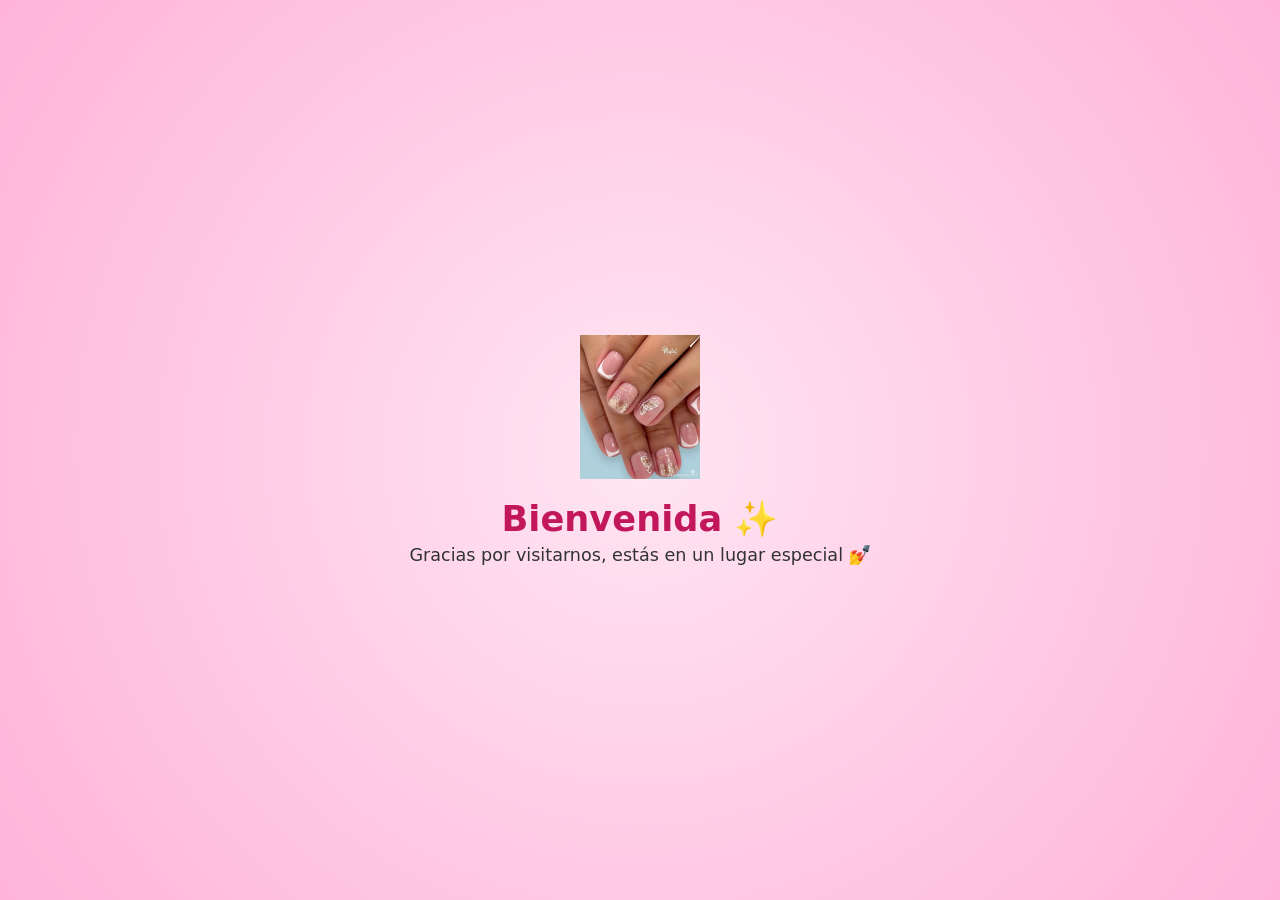
<file: index.html>
<!DOCTYPE html>
<html lang="es">
<head>
    <meta charset="UTF-8">
    <title>Manicure Studio - Inicio</title>
    <link rel="stylesheet" href="css/styles.css">
</head>
<body>

<!-- SPLASH -->
<div id="splash" class="splash">
    <div class="splash-content">
        <img src="img/galeria/log5.jpeg" class="splash-logo" alt="Logo">
        <h1 class="splash-title">Bienvenida ✨</h1>
        <p class="splash-text">Gracias por visitarnos, estás en un lugar especial 💅</p>
    </div>
</div>

<!-- HEADER -->
<header class="main-header fade-in">
    <div class="logo">
        <img src="img/galeria/logodina.jpeg" alt=" Manicure Studio">
    </div>

    <div class="hamburger" id="hamburger">☰</div>

    <nav class="main-nav">
        <ul>
            <li><a href="index.html" class="active">Inicio</a></li>
            <li><a href="quienes-somos.html">Quiénes somos</a></li>
            <li><a href="galeria.html">Galería</a></li>
            <li><a href="contacto.html">Contacto</a></li>
        </ul>
    </nav>
</header>

<!-- CONTENIDO PRINCIPAL -->
<main>

<section class="hero reveal">
    <img src="img/galeria/log4.jpeg" class="banner" alt="Banner uñas">
    <h1>Belleza en cada detalle</h1>
    <p>Especialistas en manicure, uñas acrílicas y diseños personalizados.</p>
    <a href="contacto.html" class="btn">Reserva tu cita</a>
</section>

<section class="saludo-inicio reveal">
    <h2>¿Cómo te llamas?</h2>

    <form id="formSaludoInicio" class="form-saludo">
        <input type="text" id="nombreInicio" placeholder="Escribe tu nombre..." required>
        <button type="submit" class="btn">Saludarme</button>
    </form>

    <p id="mensajeInicio" class="mensaje-inicio oculto"></p>
</section>

<div class="redes-globales reveal">
    <a href="https://wa.me/50489118194" target="_blank" class="red-global-btn red-wsp">WhatsApp</a>
    <a href="https://www.tiktok.com/@dinaoyuela6" target="_blank" class="red-global-btn red-tiktok">TikTok</a>
    <a href="https://www.facebook.com/share/14WviMRbPG6/?mibextid=wwXIfr" target="_blank" class="red-global-btn red-fb">Facebook</a>
</div>

</main>

<a href="https://wa.me/50489118194" class="whatsapp-btn" target="_blank">💬</a>

<footer class="main-footer fade-in">
    <p>&copy; 2026 Manicure Nails. Todos los derechos reservados.</p>
</footer>

<script src="js/script.js"></script>
</body>
</html>
<!-- update -->
</file>
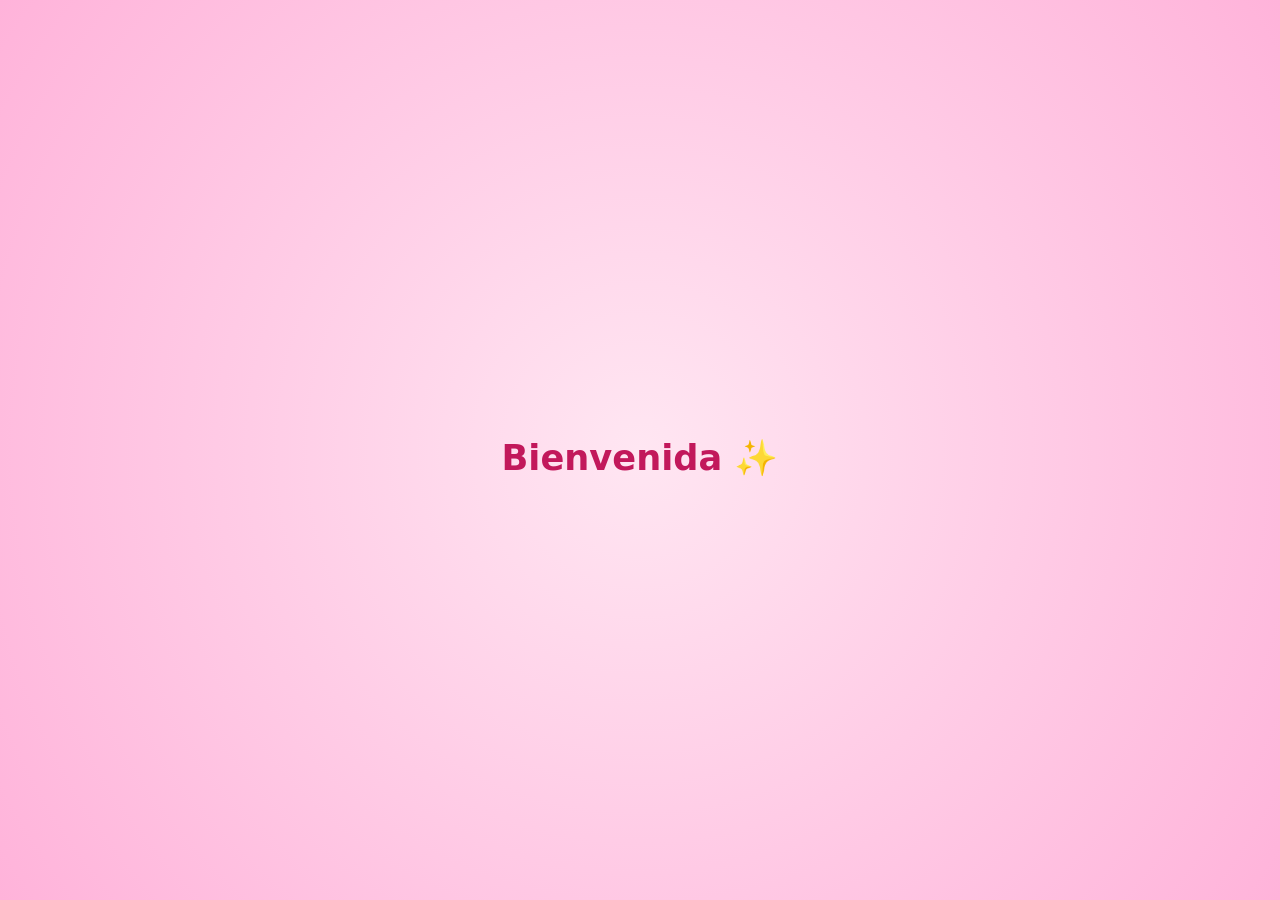
<file: contacto.html>
<!DOCTYPE html>
<html lang="es">
<head>
    <meta charset="UTF-8">
    <title>Manicure Studio - Contacto</title>
    <link rel="stylesheet" href="css/styles.css">
</head>
<body>

<!-- SPLASH -->
<div id="splash" class="splash">
    <div class="splash-content">
        <h1 class="splash-title">Bienvenida ✨</h1>
    </div>
</div>

<header class="main-header fade-in">
    <div class="logo">
        <img src="img/galeria/logodina.jpeg" alt="Manicure Nails">
    </div>

    <div class="hamburger" id="hamburger">☰</div>

    <nav class="main-nav">
        <ul>
            <li><a href="index.html">Inicio</a></li>
            <li><a href="quienes-somos.html">Quiénes somos</a></li>
            <li><a href="galeria.html">Galería</a></li>
            <li><a href="contacto.html" class="active">Contacto</a></li>
        </ul>
    </nav>
</header>

<main>

<section class="contacto reveal">
    <h1>Contacto</h1>

    <form class="form-contacto" id="formNombre">
        <input type="text" id="nombreCliente" placeholder="Tu nombre" required>
        <button type="submit" class="btn">Saludarme</button>
    </form>

    <div id="saludoPersonalizado" class="saludo oculto"></div>

    <div class="redes oculto" id="redesSociales">
        <a href="https://wa.me/50489118194" target="_blank" class="red-btn whatsapp">WhatsApp</a>
        <a href="https://www.tiktok.com/@dinaoyuela6" target="_blank" class="red-btn tiktok">TikTok</a>
        <a href="https://www.facebook.com/share/14WviMRbPG6/?mibextid=wwXIfr" target="_blank" class="red-btn facebook">Facebook</a>
    </div>

</section>

</main>

<a href="https://wa.me/50489118194" class="whatsapp-btn" target="_blank">💬</a>

<footer class="main-footer fade-in">
    <p>&copy; 2026 Manicure Studio. Todos los derechos reservados.</p>
</footer>

<script src="js/script.js"></script>
</body>
</html>
</file>
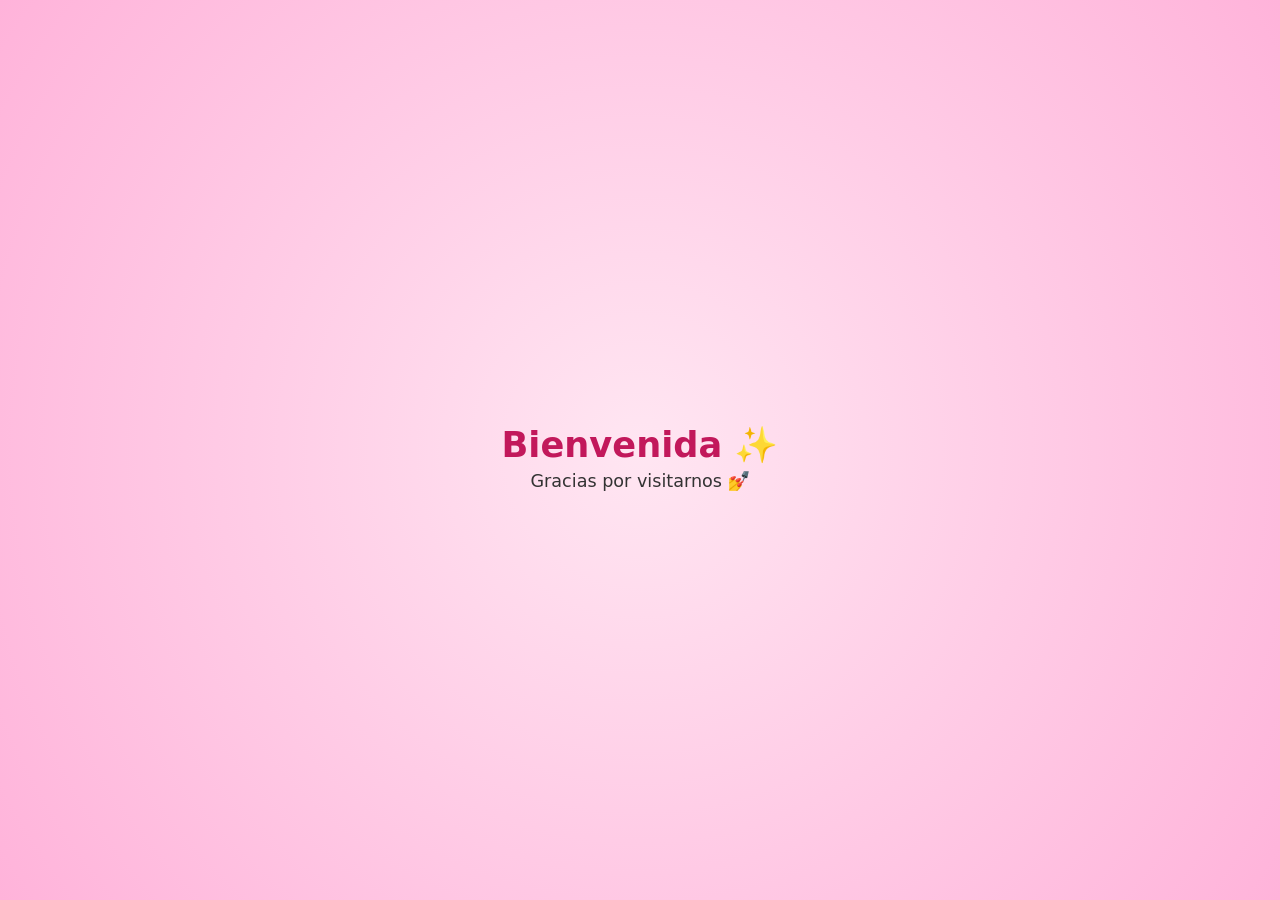
<file: quienes-somos.html>
<!DOCTYPE html>
<html lang="es">
<head>
    <meta charset="UTF-8">
    <title>Manicure Studio - Quiénes somos</title>
    <link rel="stylesheet" href="css/styles.css">
</head>
<body>

<!-- SPLASH -->
<div id="splash" class="splash">
    <div class="splash-content">
        <h1 class="splash-title">Bienvenida ✨</h1>
        <p class="splash-text">Gracias por visitarnos 💅</p>
    </div>
</div>

<header class="main-header fade-in">
    <div class="logo">
        <img src="img/galeria/logodina.jpeg" alt="Logo Manicure Studio">
    </div>

    <div class="hamburger" id="hamburger">☰</div>

    <nav class="main-nav">
        <ul>
            <li><a href="index.html">Inicio</a></li>
            <li><a href="quienes-somos.html" class="active">Quiénes somos</a></li>
            <li><a href="galeria.html">Galería</a></li>
            <li><a href="contacto.html">Contacto</a></li>
        </ul>
    </nav>
</header>

<main>

<section class="quienes reveal">
    <h1>Quiénes somos</h1>

    <img src="img/galeria/log2.jpeg" class="equipo-img" alt="Profesional de uñas">

    <p>
        Somos un estudio especializado en manicure y diseño de uñas, dedicado a resaltar tu estilo personal.
        Con más de 4 años de experiencia, ofrecemos un servicio profesional, higiénico y personalizado.
    </p>

    <h2>Nuestros valores</h2>
    <ul class="valores">
        <li>✨ Cuidado y dedicación</li>
        <li>✨ Higiene y seguridad</li>
        <li>✨ Creatividad en cada diseño</li>
        <li>✨ Atención personalizada</li>
    </ul>
</section>

</main>

<a href="https://wa.me/50489118194" class="whatsapp-btn" target="_blank">💬</a>

<footer class="main-footer fade-in">
    <p>&copy; 2026 Manicure Studio. Todos los derechos reservados.</p>
</footer>

<script src="js/script.js"></script>
</body>
</html>
</file>
<file: css/styles.css>
/* ============================================
   RESET GENERAL
============================================ */
* {
    margin: 0;
    padding: 0;
    box-sizing: border-box;
}

body {
    font-family: 'Poppins', system-ui, sans-serif;
    background-color: #FFF7FB;
    color: #333;
    overflow-x: hidden;
}

/* ============================================
   SPLASH SCREEN
============================================ */
.splash {
    position: fixed;
    top: 0;
    left: 0;
    width: 100%;
    height: 100%;
    background: radial-gradient(circle, #ffe6f2, #ffcce6, #ffb3da);
    display: flex;
    justify-content: center;
    align-items: center;
    z-index: 3000;
}

.splash-content {
    text-align: center;
    animation: fadeIn 1.5s ease;
}

.splash-logo {
    width: 120px;
    opacity: 0;
    animation: logoAppear 2s ease forwards;
}

@keyframes logoAppear {
    0% { opacity: 0; transform: scale(0.6); }
    100% { opacity: 1; transform: scale(1); }
}

.splash-title {
    font-size: 2.2rem;
    color: #C2185B;
    margin-top: 15px;
}

.splash-text {
    font-size: 1.1rem;
    margin-top: 5px;
}

/* ============================================
   HEADER
============================================ */
.main-header {
    display: flex;
    justify-content: space-between;
    align-items: center;
    padding: 15px 40px;
    background-color: #FFE0F0;
    border-bottom: 1px solid #F5B6D1;
    position: sticky;
    top: 0;
    z-index: 1000;
}

.logo img {
    height: 100px;
}

.main-nav ul {
    display: flex;
    list-style: none;
    gap: 20px;
}

.main-nav a {
    text-decoration: none;
    color: #333;
    font-weight: 500;
    transition: color 0.3s;
}

.main-nav a.active,
.main-nav a:hover {
    color: #C2185B;
}

.hamburger {
    display: none;
    font-size: 28px;
    cursor: pointer;
    color: #C2185B;
}

/* ============================================
   MAIN / HERO
============================================ */
main {
    padding: 40px;
}

.hero {
    text-align: center;
    margin-bottom: 40px;
}

.banner {
    width: 90%;
    max-width: 300px;   /* tamaño máximo */
    height: auto;
    display: block;
    margin: 0 auto 20px; /* centrada */
    border-radius: 10px;
}



.hero h1 {
    font-size: 2.4rem;
    margin-bottom: 10px;
    color: #C2185B;
}

.hero p {
    font-size: 1.1rem;
    margin-bottom: 20px;
}

.btn {
    display: inline-block;
    padding: 12px 24px;
    background-color: #C2185B;
    color: white;
    border-radius: 25px;
    text-decoration: none;
    font-weight: 500;
    transition: background-color 0.3s, transform 0.2s;
}

.btn:hover {
    background-color: #a3154c;
    transform: translateY(-2px);
}

/* ============================================
   SALUDO INICIO
============================================ */
.saludo-inicio {
    text-align: center;
    margin-top: 40px;
}

.form-saludo {
    display: flex;
    justify-content: center;
    gap: 10px;
    margin-top: 15px;
}

.form-saludo input {
    padding: 10px;
    border-radius: 20px;
    border: 1px solid #F5B6D1;
}

.mensaje-inicio {
    margin-top: 20px;
    font-size: 1.4rem;
    color: #C2185B;
    font-weight: 600;
    animation: fadeIn 1s ease;
}

.oculto {
    display: none;
}

/* ============================================
   REDES GLOBALES
============================================ */
.redes-globales {
    display: flex;
    justify-content: center;
    gap: 15px;
    margin-top: 25px;
}

.red-global-btn {
    padding: 10px 18px;
    border-radius: 25px;
    color: white;
    text-decoration: none;
    font-weight: 500;
    transition: transform 0.2s;
}

.red-global-btn:hover {
    transform: scale(1.05);
}

.red-wsp { background-color: #25D366; }
.red-tiktok { background-color: #000; }
.red-fb { background-color: #1877F2; }

/* ============================================
   QUIÉNES SOMOS
============================================ */
.quienes {
    max-width: 900px;
    margin: 0 auto;
    text-align: center;
}

.quienes h1 {
    color: #C2185B;
    margin-bottom: 20px;
}

.equipo-img {
    width: 280px;
    max-width: 100%;
    border-radius: 10px;
    margin: 20px 0;
}

.valores {
    list-style: none;
    margin-top: 10px;
}

/* ============================================
   GALERÍA
============================================ */
.galeria {
    max-width: 1000px;
    margin: 0 auto;
}

.galeria h1 {
    text-align: center;
    margin-bottom: 20px;
    color: #C2185B;
}

/* GALERÍA PROFESIONAL */
.grid-galeria {
    display: grid;
    grid-template-columns: repeat(auto-fill, minmax(220px, 1fr));
    gap: 20px;
    padding: 10px;
}

.grid-galeria img {
    width: 100%;
    height: 100%;
    object-fit: cover;
    border-radius: 12px;
    box-shadow: 0 4px 10px rgba(0,0,0,0.15);
    transition: transform .3s ease, box-shadow .3s ease, filter .3s ease;
    opacity: 0;
    transform: translateY(20px);
    animation: fadeInUp .6s ease forwards;
}

.grid-galeria img:hover {
    transform: scale(1.05);
    box-shadow: 0 8px 20px rgba(0,0,0,0.25);
    filter: brightness(1.1);
}

@keyframes fadeInUp {
    to {
        opacity: 1;
        transform: translateY(0);
    }
}

/* ============================================
   CONTACTO
============================================ */
.form-contacto {
    display: flex;
    flex-direction: column;
    gap: 15px;
    margin-bottom: 20px;
}

.form-contacto input,
.form-contacto textarea {
    padding: 12px;
    border-radius: 10px;
    border: 1px solid #F5B6D1;
    font-family: inherit;
}

.redes {
    display: flex;
    justify-content: center;
    gap: 15px;
}

.red-btn {
    padding: 10px 18px;
    border-radius: 25px;
    color: white;
    text-decoration: none;
}

.whatsapp { background-color: #25D366; }
.tiktok { background-color: #000; }
.facebook { background-color: #1877F2; }

/* ============================================
   BOTÓN FLOTANTE WHATSAPP
============================================ */
.whatsapp-btn {
    position: fixed;
    bottom: 20px;
    right: 20px;
    background-color: #25D366;
    color: white;
    width: 50px;
    height: 50px;
    border-radius: 50%;
    text-decoration: none;
    display: flex;
    align-items: center;
    justify-content: center;
    font-size: 26px;
    box-shadow: 0 4px 10px rgba(0,0,0,0.2);
    z-index: 1500;
}

/* ============================================
   FOOTER
============================================ */
.main-footer {
    text-align: center;
    padding: 15px;
    background-color: #FFE0F0;
    border-top: 1px solid #F5B6D1;
    margin-top: 40px;
}

/* ============================================
   ANIMACIONES GENERALES
============================================ */
.fade-in {
    animation: fadeIn 0.8s ease-in-out;
}

@keyframes fadeIn {
    from { opacity: 0; transform: translateY(-10px); }
    to { opacity: 1; transform: translateY(0); }
}

.reveal {
    opacity: 0;
    transform: translateY(20px);
    transition: opacity 0.6s ease-out, transform 0.6s ease-out;
}

.reveal.visible {
    opacity: 1;
    transform: translateY(0);
}

/* ============================================
   RESPONSIVE
============================================ */
@media (max-width: 768px) {

    main {
        padding: 20px;
    }

    .main-header {
        padding: 10px 20px;
    }

    .logo img {
        height: 50px;
    }

    .main-nav ul {
        display: none;
        flex-direction: column;
        background-color: #FFE0F0;
        position: absolute;
        top: 70px;
        right: 0;
        width: 200px;
        padding: 20px;
        border-radius: 0 0 0 15px;
        box-shadow: 0 4px 10px rgba(0,0,0,0.1);
    }

    .main-nav ul.show {
        display: flex;
    }

    .hamburger {
        display: block;
    }

    .grid-galeria {
        grid-template-columns: repeat(2, 1fr);
    }
}

/* ============================================
   LIGHTBOX
============================================ */
.lightbox {
    position: fixed;
    top: 0;
    left: 0;
    width: 100%;
    height: 100%;
    background: rgba(0,0,0,0.85);
    display: none;
    justify-content: center;
    align-items: center;
    z-index: 2000;
}

.lightbox img {
    max-width: 80%;
    max-height: 80%;
    border-radius: 12px;
    box-shadow: 0 0 20px rgba(255,255,255,0.3);
    animation: zoomIn .3s ease;
    cursor: grab;
    transition: transform 0.2s ease;
}

.lightbox img:active {
    cursor: grabbing;
}

@keyframes zoomIn {
    from {
        transform: scale(0.7);
        opacity: 0;
    }
    to {
        transform: scale(1);
        opacity: 1;
    }
}

.close-btn {
    position: absolute;
    top: 20px;
    right: 30px;
    font-size: 40px;
    color: white;
    cursor: pointer;
}

.prev-btn, .next-btn {
    position: absolute;
    top: 50%;
    font-size: 50px;
    color: white;
    cursor: pointer;
    user-select: none;
    padding: 10px;
    transform: translateY(-50%);
}

.prev-btn { left: 40px; }
.next-btn { right: 40px; }

.prev-btn:hover, .next-btn:hover, .close-btn:hover {
    color: #ffdf70;
}
</file>
